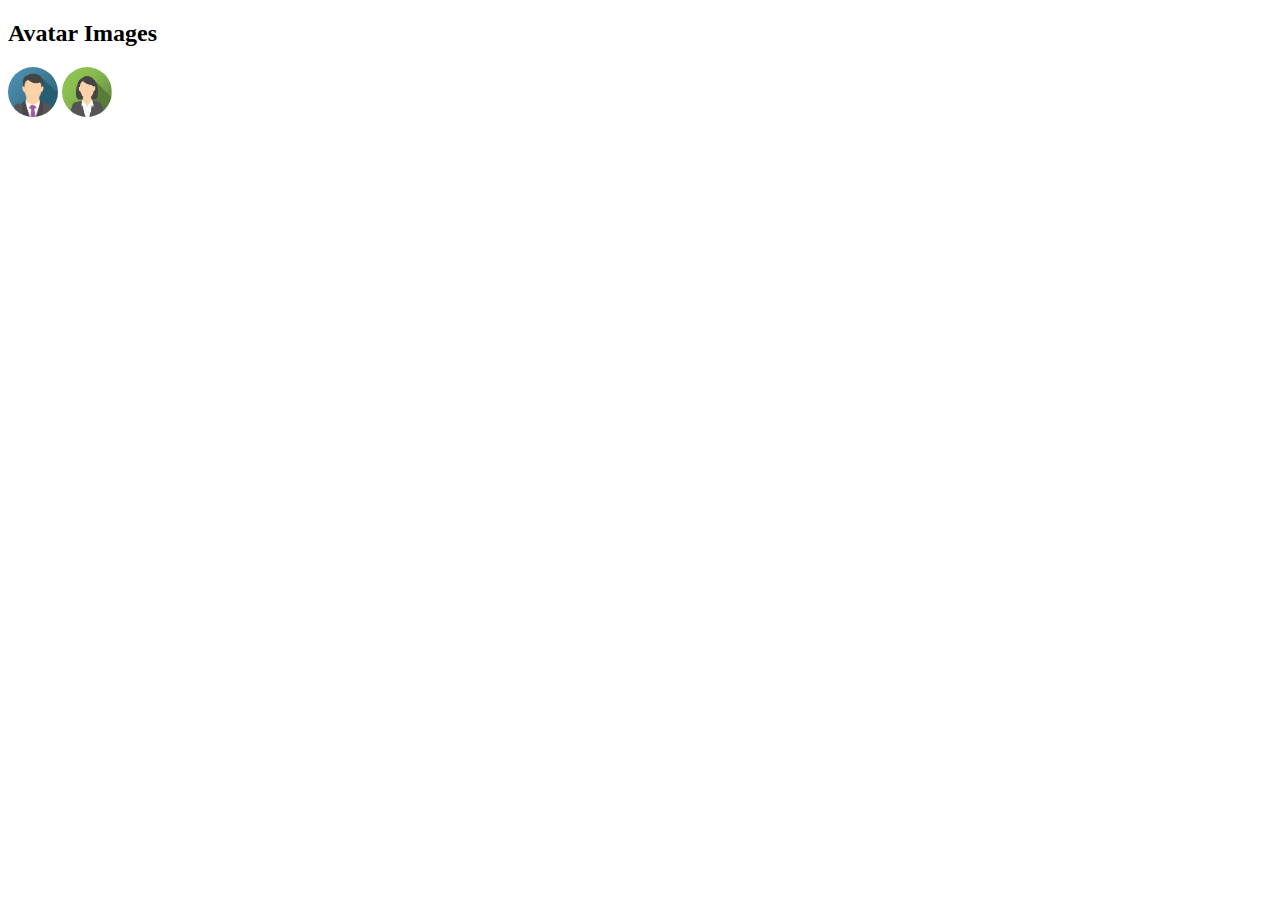
<file: avatar1.html>
<!DOCTYPE html>
<html>
<head>
<meta name="viewport" content="width=device-width, initial-scale=1">
<style>
.avatar {
  vertical-align: middle;
  width: 50px;
  height: 50px;
  border-radius: 50%;
}
</style>
</head>
<body>

<h2>Avatar Images</h2>

<img src="img_avatar.png" alt="Avatar" class="avatar">
<img src="img_avatar3.png" alt="Avatar" class="avatar">

</body>
</html>
</file>
